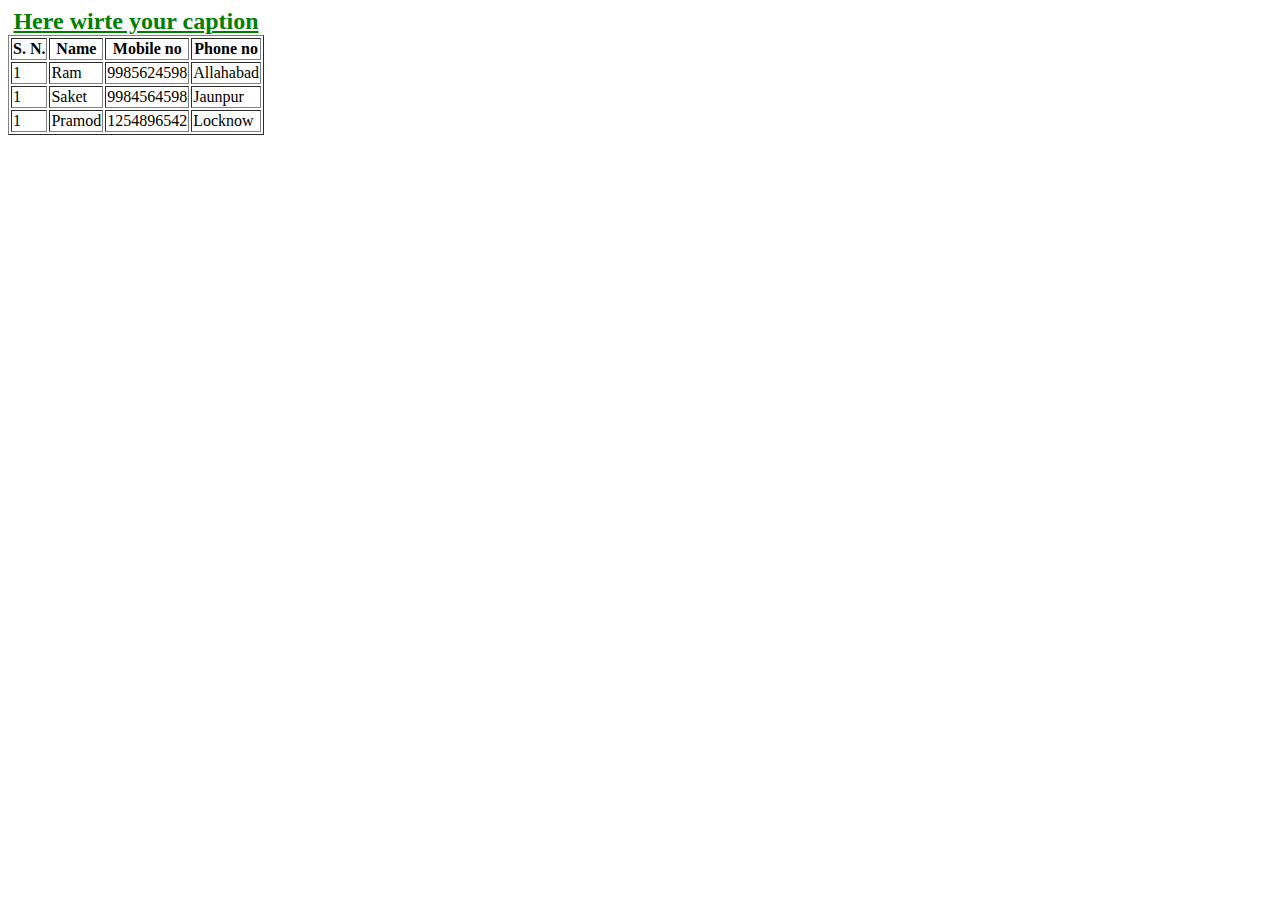
<file: caption.html>
<!DOCTYPE html>
<html>
<head>
	<meta charset="utf-8">
	<meta http-equiv="X-UA-Compatible" content="IE=edge">
	<title>Caption Tag</title>
	<link rel="stylesheet" href="">
</head>
<body>

	<table border="1">
		<caption><font color="green" size="5"><b><u>Here wirte your caption</u></b></font></font></caption>
		<thead>
			<tr>
				<th>S. N.</th>
				<th>Name</th>
				<th>Mobile no</th>
				<th>Phone no</th>
			</tr>
		</thead>
		<tbody>
			<tr>
				<td>1</td>
				<td>Ram</td>
				<td>9985624598</td>
				<td>Allahabad</td>
			</tr>
			<tr>
				<td>1</td>
				<td>Saket</td>
				<td>9984564598</td>
				<td>Jaunpur</td>
			</tr>
			<tr>
				<td>1</td>
				<td>Pramod</td>
				<td>1254896542</td>
				<td>Locknow</td>
			</tr>
		</tbody>
	</table>
	
</body>
</html>
</file>
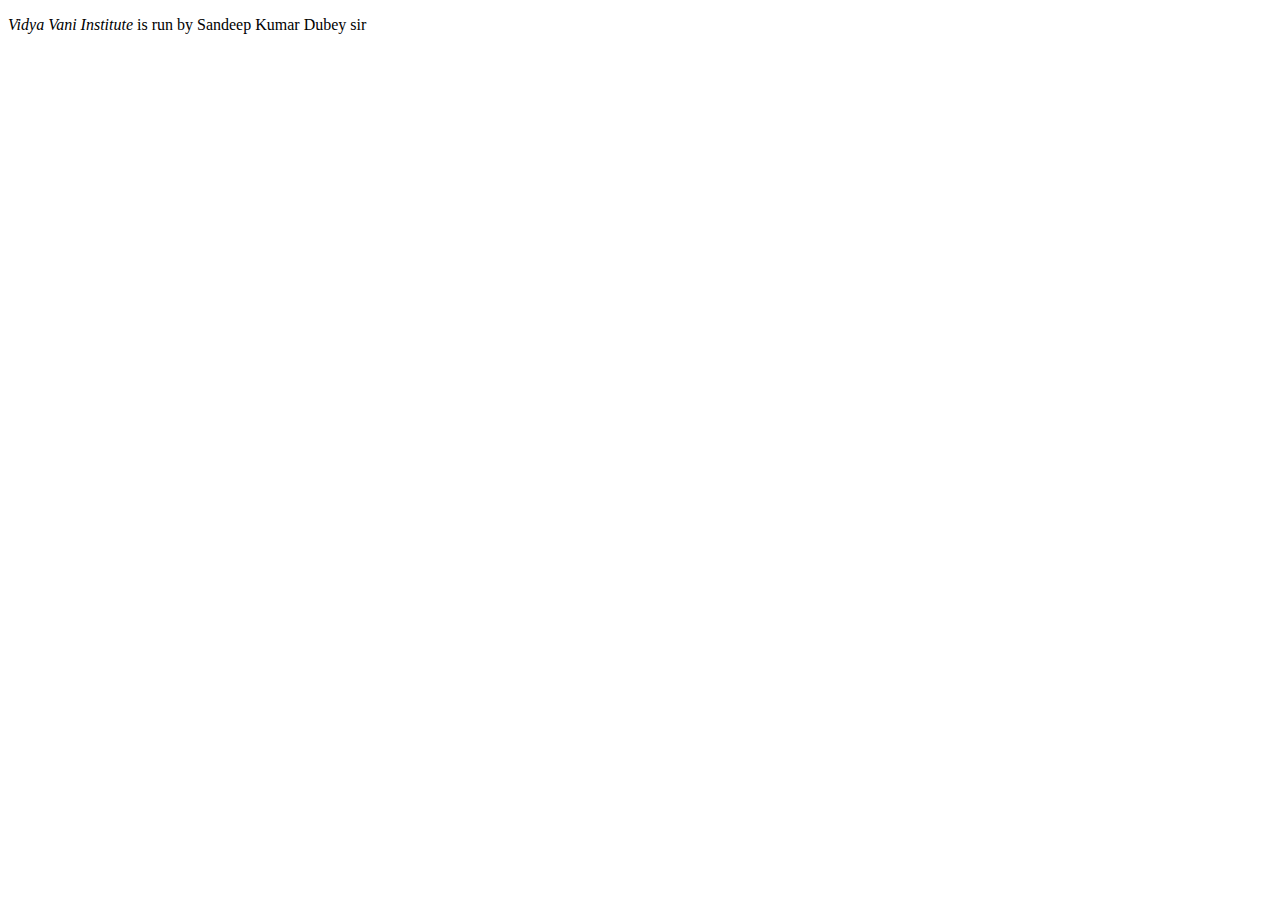
<file: cite_tag.html>
<!DOCTYPE html>
<html>
<head>
	<meta charset="utf-8">
	<meta http-equiv="X-UA-Compatible" content="IE=edge">
	<title>cite tag</title>
	<link rel="stylesheet" href="">
</head>
<body>
	<p><cite>Vidya Vani Institute</cite> is run by Sandeep Kumar Dubey sir
	</p>
</body>
</html>
</file>
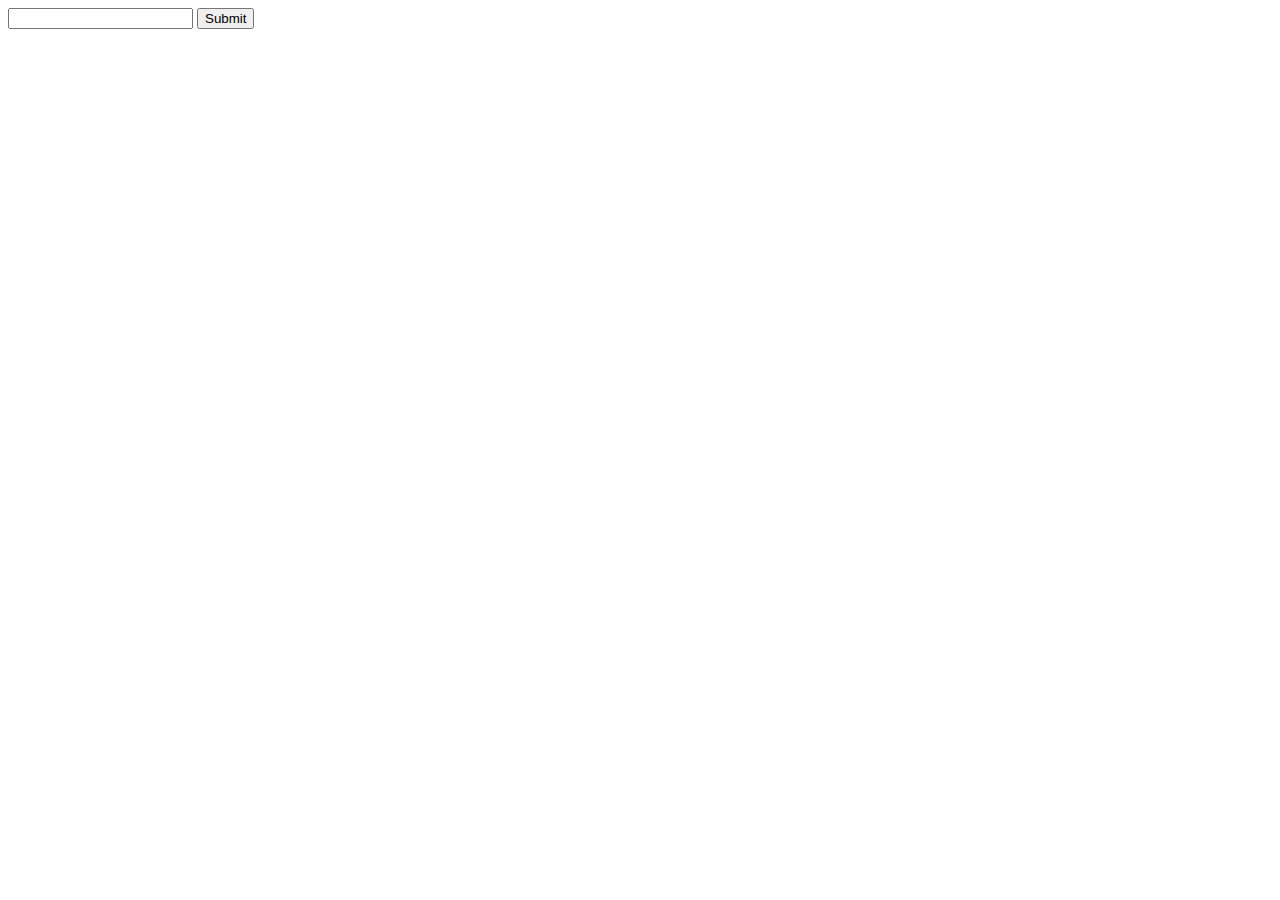
<file: data_list_tag.html>
<!DOCTYPE html>
<html>
<head>
	<meta charset="utf-8">
	<meta http-equiv="X-UA-Compatible" content="IE=edge">
	<title>Data List</title>
	<link rel="stylesheet" href="">
</head>
<body>
	<input list="city">
	<datalist id="city">
		<option value="Delhi">
		<option value="Agra">
		<option value="Mumbai">
	</datalist>
	<input type="submit">
</body>
</html>
</file>
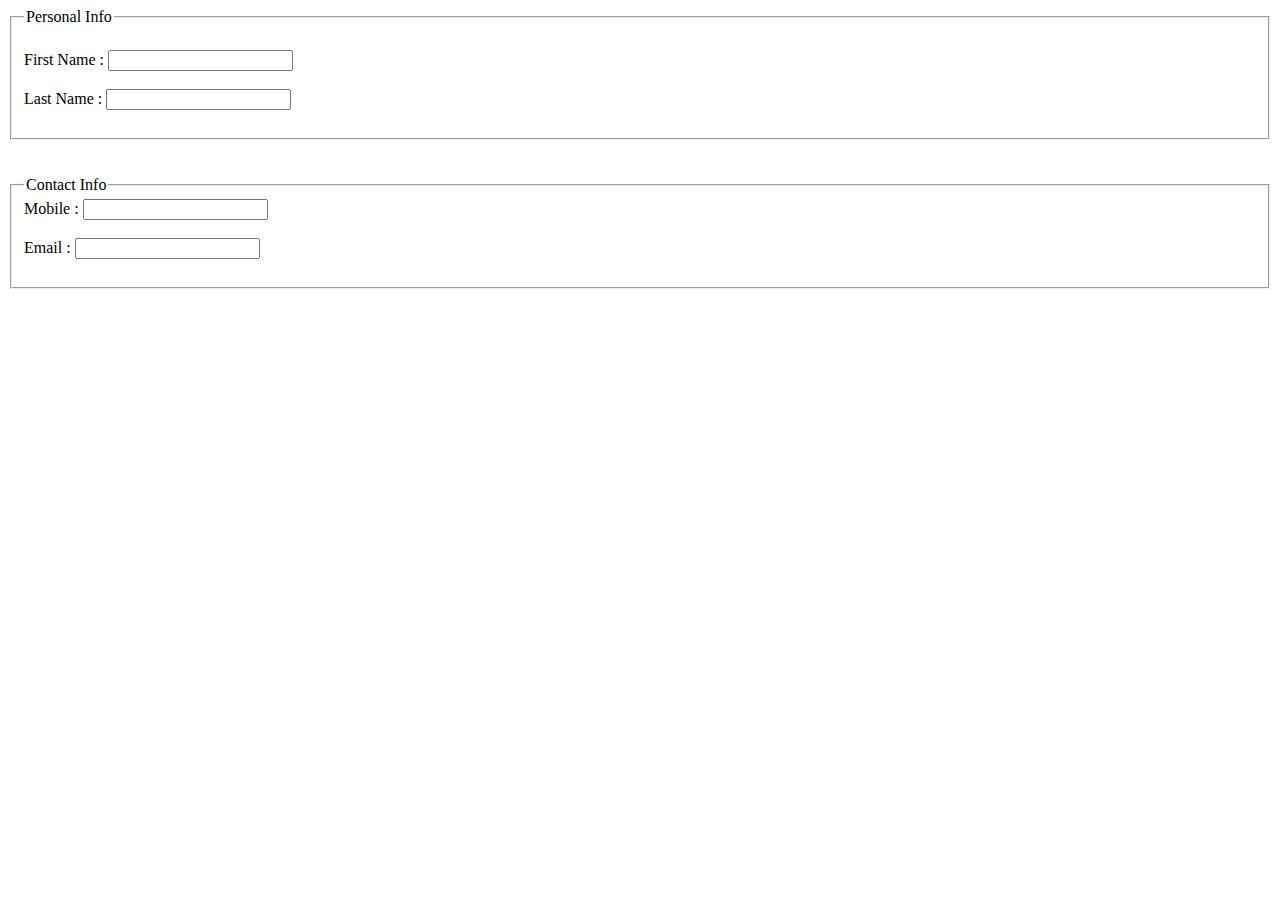
<file: fieldset.html>
<!DOCTYPE html>
<html>
<head>
	<meta charset="utf-8">
	<meta http-equiv="X-UA-Compatible" content="IE=edge">
	<title>Fieldset and Legend</title>
	<link rel="stylesheet" href="">
</head>
<body>
	<form>
			<fieldset>
				<legend>Personal Info</legend>
		<br>
		First Name : <input type="text"><br><br>
		Last Name : <input type="text"><br><br>
			</fieldset><br><br>
			<fieldset>
				<legend>Contact Info</legend>
		Mobile : <input type="text"><br><br>
		Email : <input type="email"><br><br>
			</fieldset>
	</form>
</body>
</html>
</file>
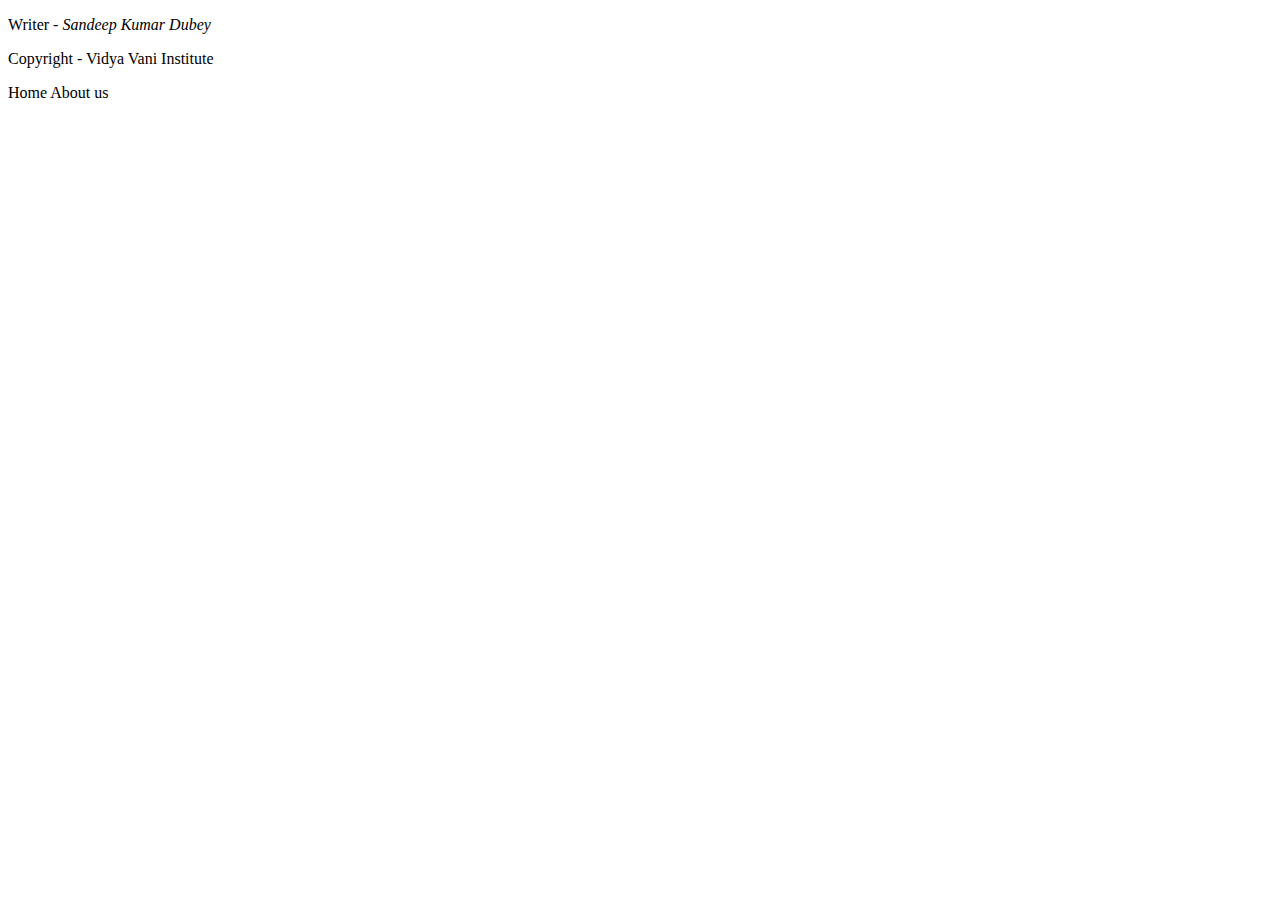
<file: footer.html>
<!DOCTYPE html>
<html>
<head>
	<meta charset="utf-8">
	<meta http-equiv="X-UA-Compatible" content="IE=edge">
	<title>Footer Tag</title>
	<link rel="stylesheet" href="">
</head>
<body>
	<header></header>
	<content></content>
		<footer>
		<p>Writer - <em>Sandeep Kumar Dubey</em></p>
		<p>Copyright - Vidya Vani Institute</p>
		<a herf="#">Home</a>
		<a herf="#">About us</a>
		</footer>
	</body>
</html>
</file>
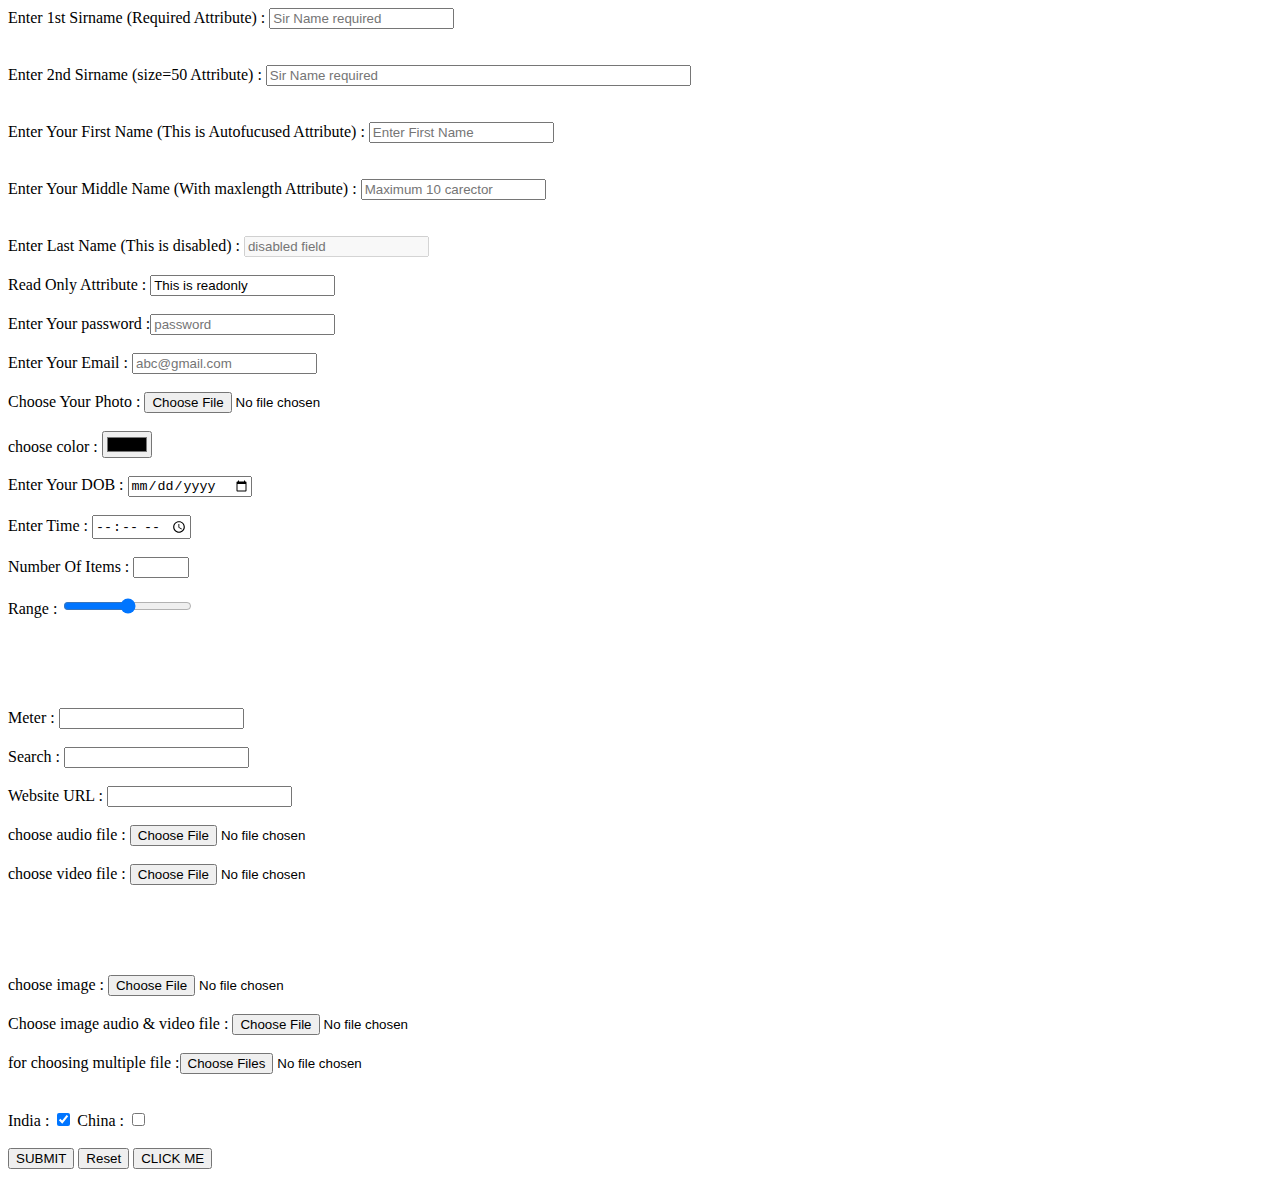
<file: form.html>
<!DOCTYPE html>
<html>
<head>
	<meta charset="utf-8">
	<meta http-equiv="X-UA-Compatible" content="IE=edge">
	<title></title>
	<link rel="stylesheet" href="">
</head>
<body>
<form action="" method="post" autocomplete="off" name="login-form" target="_blank">

	Enter 1st Sirname (Required Attribute) : <input type="text" name="sirname" placeholder="Sir Name required" required><br><br><br>
	Enter 2nd Sirname (size=50 Attribute) : <input type="text" name="sirname" placeholder="Sir Name required" required size="50"><br><br><br>
	Enter Your First Name (This is Autofucused Attribute) : <input type="text" name="userfname" placeholder="Enter First Name"><br><br><br>
	Enter Your Middle Name (With maxlength Attribute) : <input type="text" name="usemrname" placeholder="Maximum 10 carector" maxlength="10"><br><br><br>
	Enter Last Name (This is disabled) : <input type="text" name="userlname" placeholder="disabled field" disabled><br><br>

	Read Only Attribute : <input type="text" readonly value="This is readonly"><br><br>

	Enter Your password :<input type="password" name="userpassword" placeholder="password"><br><br>
	Enter Your Email : <input type="email" name="email" placeholder="abc@gmail.com"><br><br>
	Choose Your Photo : <input type="file" name="userfile"><br><br>
	choose color : <input type="color" name="color"><br><br>
	Enter Your DOB : <input type="date" name="dob"><br><br>
	Enter Time : <input type="time" name="time"><br><br>
	Number Of Items : <input type="number" name="totalitems" min="0" max="50" step="2"><br><br>
	Range : <input type="range" name="range" min="0" max="10"><br><br><br><br><br><br>
	Meter : <input type="meter" name="meter" ><br><br>
	Search : <input type="search" name="search"><br><br>
	Website URL : <input type="url" name="url"><br><br>
	choose audio file : <input type="file" accept="audio/*"><br><br>
	choose video file : <input type="file" accept="video/*"><br><br><br><br><br><br>
	choose image : <input type="file" accept="image/*"><br><br>
	Choose image audio & video file : <input type="file" accept="image/*, audio/*, video/*"><br><br>

	for choosing multiple file :<input type="file" multiple><br><br><br>

	India : <input type="checkbox" name="country" checked>
	China : <input type="checkbox" name="country"><br><br>






	<input type="submit" value="SUBMIT">
	<input type="reset" name="RESET">
	<input type="button" value="CLICK ME" >

</form>	
</body>
</html>
</file>
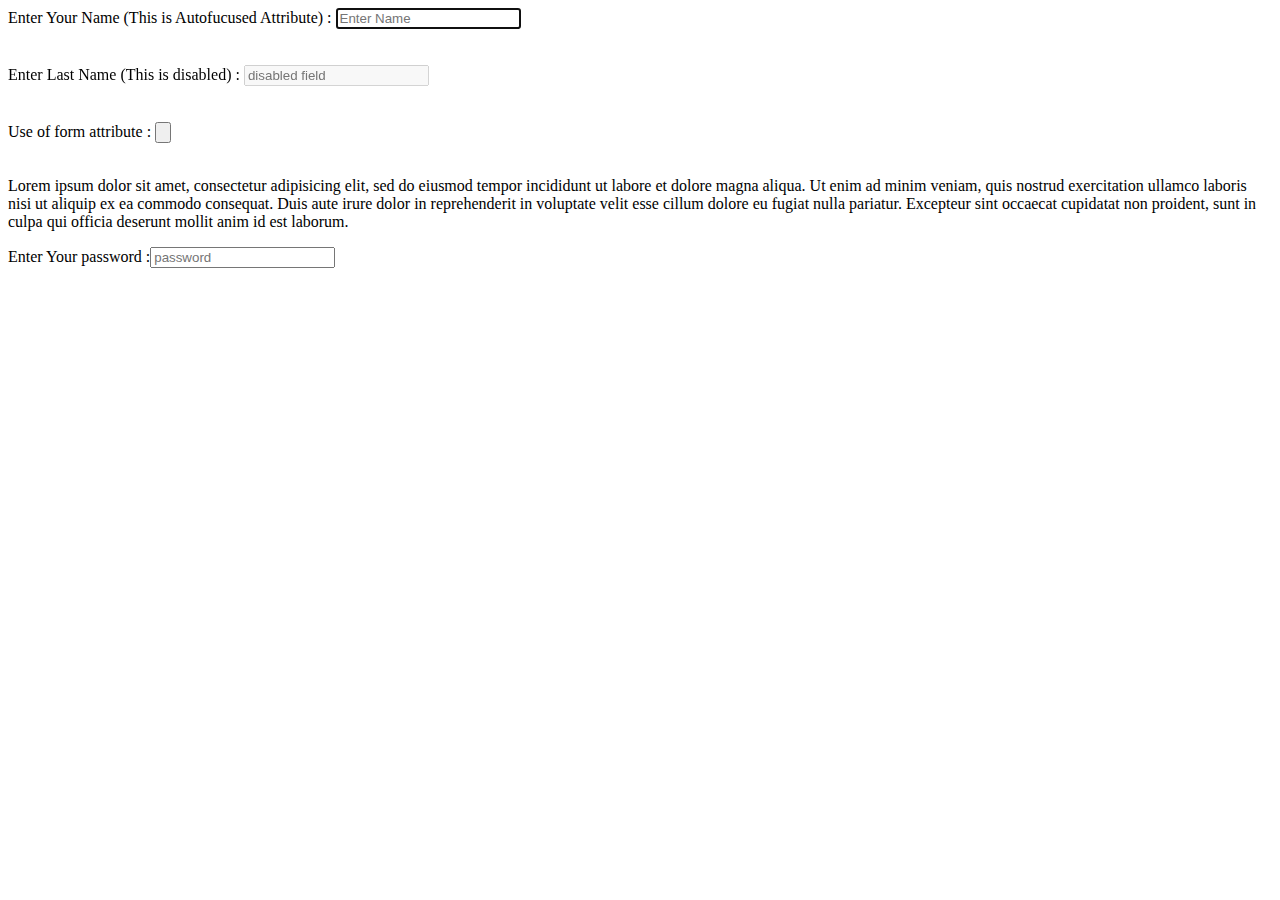
<file: from_attribute.html>
<!DOCTYPE html>
<html>
<head>
	<meta charset="utf-8">
	<meta http-equiv="X-UA-Compatible" content="IE=edge">
	<title></title>
	<link rel="stylesheet" href="">
</head>
<body>
<form action="recieve.php" method="post" autocomplete="off" name="login-form" target="_blank" id="xyz">

	Enter Your Name (This is Autofucused Attribute) : <input type="text" name="username" placeholder="Enter Name" autofocus=""><br><br><br>
	Enter Last Name (This is disabled) : <input type="text" name="username" placeholder="disabled field" disabled><br><br><br>

	Use of form attribute : <input type="submit" name="" value=""><br><br>
	<p>
		Lorem ipsum dolor sit amet, consectetur adipisicing elit, sed do eiusmod
		tempor incididunt ut labore et dolore magna aliqua. Ut enim ad minim veniam,
		quis nostrud exercitation ullamco laboris nisi ut aliquip ex ea commodo
		consequat. Duis aute irure dolor in reprehenderit in voluptate velit esse
		cillum dolore eu fugiat nulla pariatur. Excepteur sint occaecat cupidatat non
		proident, sunt in culpa qui officia deserunt mollit anim id est laborum.

	</p>



</form>






	Enter Your password :<input type="password" name="userpassword" placeholder="password" from="xyz"><br><br>
</file>
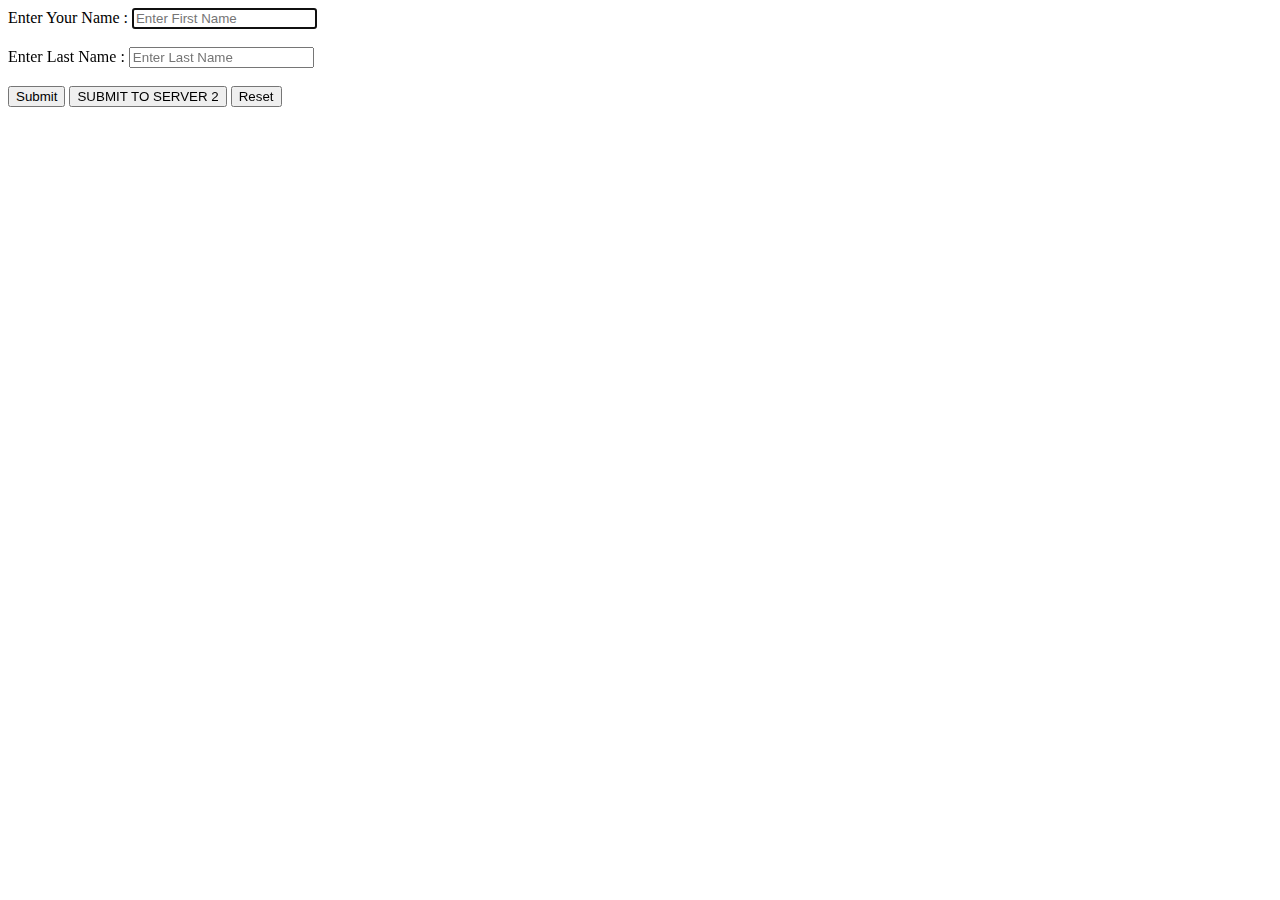
<file: fromaction_attribute.html>
<!DOCTYPE html>
<html>
<head>
	<meta charset="utf-8">
	<meta http-equiv="X-UA-Compatible" content="IE=edge">
	<title></title>
	<link rel="stylesheet" href="">
</head>
<body>
	<form action="server1.html">
		
	Enter Your Name : <input type="text" name="username" placeholder="Enter First Name" autofocus=""><br><br>
	Enter Last Name : <input type="text" name="username" placeholder="Enter Last Name"><br><br>

	<input type="submit" name="SUBMIT">
	<input type="submit" value="SUBMIT TO SERVER 2" formaction="server2.html">
	<input type="reset" name="RESET">



	</form>	
</body>
</html>
</file>
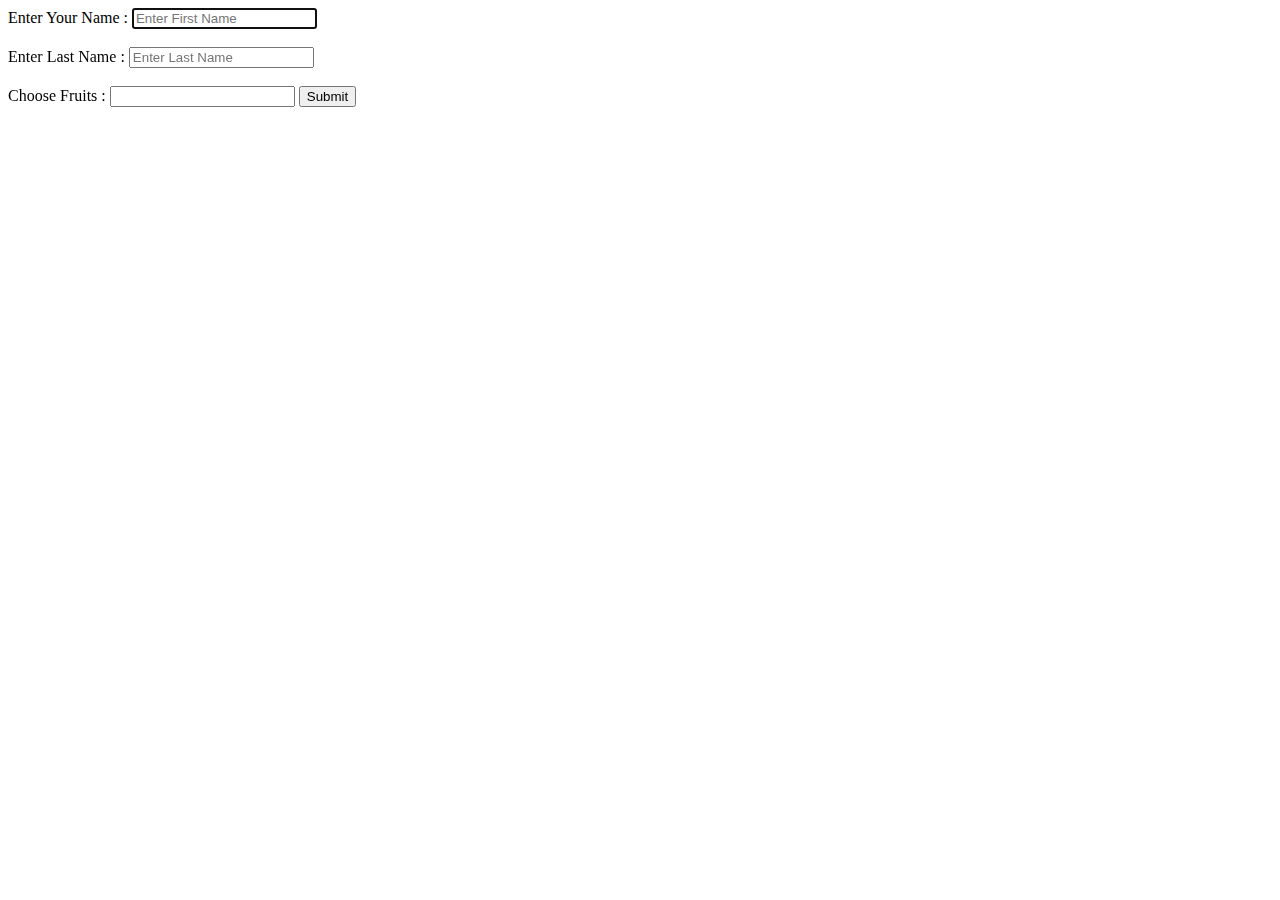
<file: list.html>
<!DOCTYPE html>
<html>
<head>
	<meta charset="utf-8">
	<meta http-equiv="X-UA-Compatible" content="IE=edge">
	<title>List Attribute</title>
	<!-- <link rel="stylesheet" href=""> -->
</head>
<body>
<form>
	Enter Your Name : <input type="text" name="username" placeholder="Enter First Name" autofocus=""><br><br>
	Enter Last Name : <input type="text" name="username" placeholder="Enter Last Name"><br><br>

 	Choose Fruits : <input list="fruits">
 	<datalist id="fruits">
 		<option value="Banana"></option>
 		<option value="Orange"></option>
 		<option value="Apple"></option>
 	</datalist>




	<input type="submit" name="SUBMIT">
	


</form>
</body>
</html>
</file>
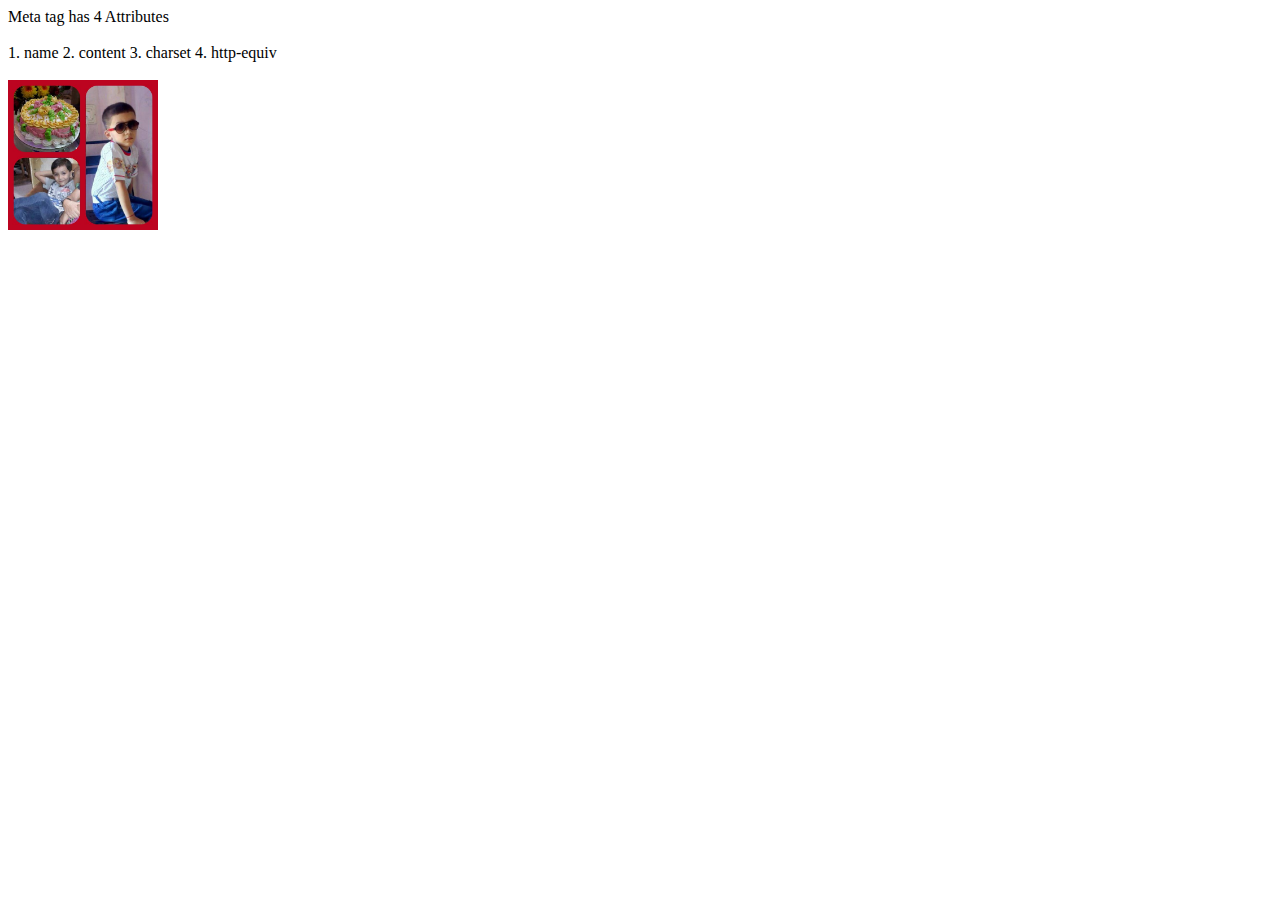
<file: meta_tag.html>
<!DOCTYPE html>
<html>
<head>
	<meta charset="utf-8">
	<meta name="description" content="This is description for your side looks in brouser">
	<meta name="keywords" content="how to derive formula, class-10 mathematics, class-12 mathematics, formula of(a+b)3">
	<meta name="author" content="Sandeep Kumar Dubey">
	<title>About Meta Tags</title>
	<meta name="viewport" content="width=device-width, initial-scale=1.0">
	<meta http-equiv="refresh" content="5"> 
	<!-- <meta http-equiv="refresh" content="5; url=http://www.google.com">  -->

	<link rel="stylesheet" href="">
</head>
<body>

Meta tag has 4 Attributes<br><br>
	1. name
	2. content
	3. charset
	4. http-equiv<br><br>

	<img src="media folder/ph1.jpg" width="150" height="150">

	
</body>
</html>
</file>
